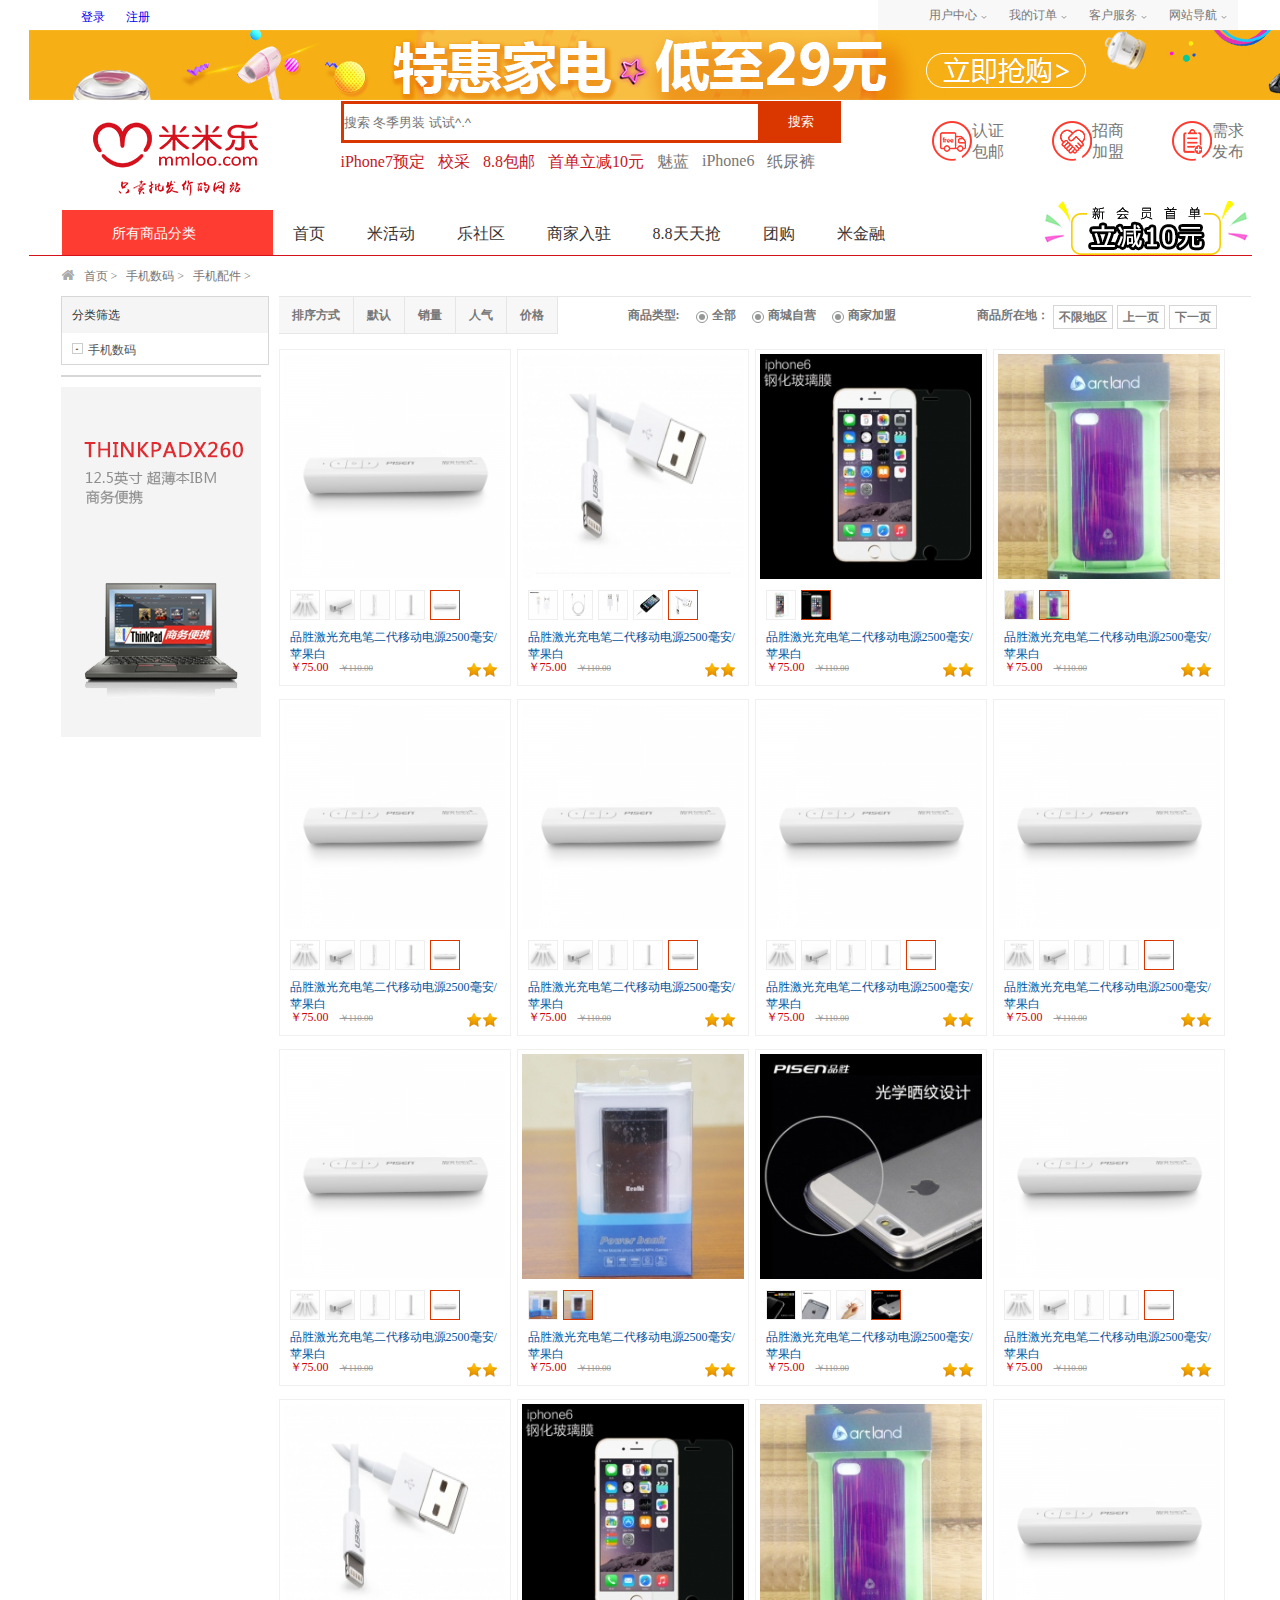
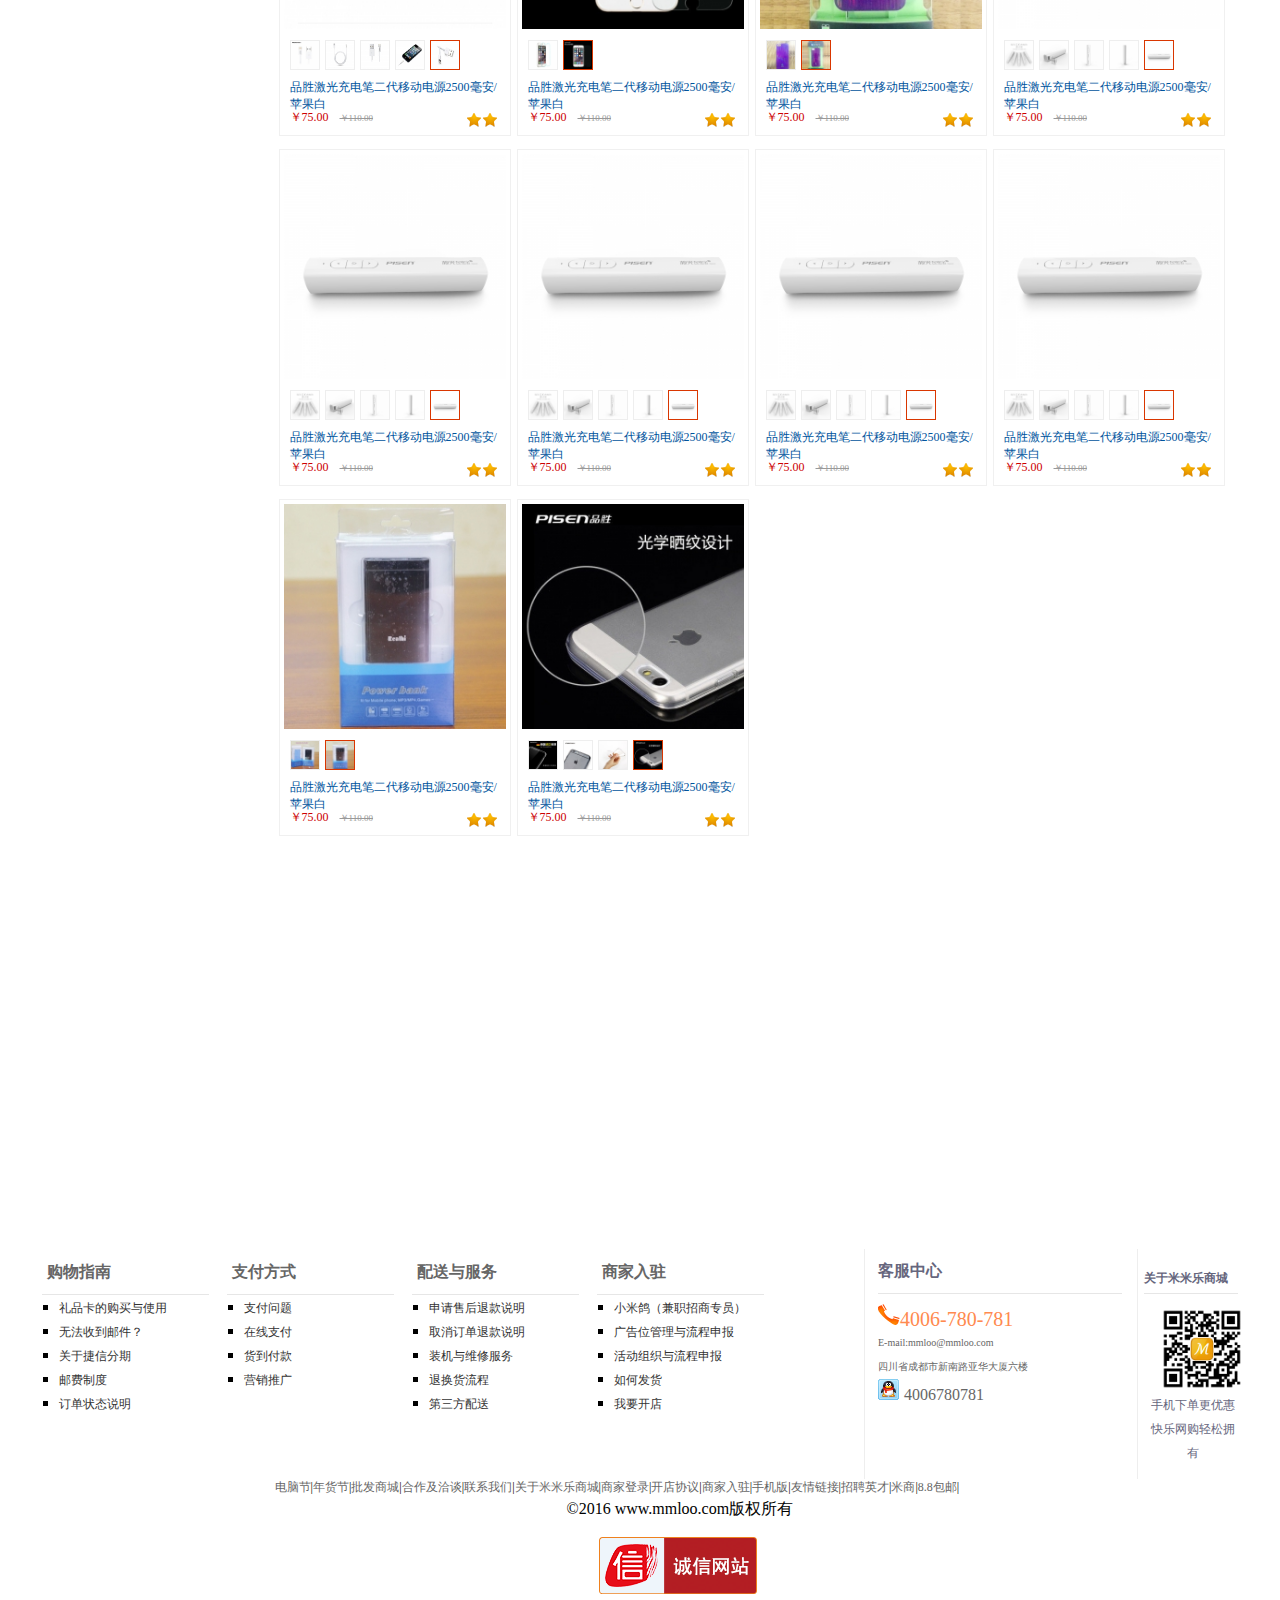
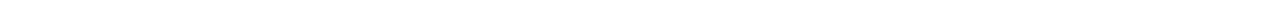
<file: 郭黎辉/mmloo/html/goods_list.html>
<!DOCTYPE html>
<html>
	<head>
		<meta charset="UTF-8">
		<title></title>
		<link rel="stylesheet" href="../css/common.css">
		<link rel="stylesheet"	href="../css/common1.css">
		<link rel = "stylesheet" href = "../css/goods_list.css">
	</head>
	<body>
		<div id="header"></div>
		<div id="search_1"></div>
		
		<div id = "main_list">
			<!--当前位置-->
			<div id = "place">
				
				<ul>
					<li><img src = "../img/deli/place.png"/><a href = "#">首页</a> > </li>
					<li><a href = "#">手机数码</a> ></li>
					<li><a href = "#">手机配件</a> ></li>
				</ul>
				
			</div>
			
			<!--所有列表-->
			<div id = "all_iphone_list">
				<div id = "all_iphone_list_left">
					<div id = "all_iphone_list_left_1">
						<h1 class = "filter">分类筛选</h1>
						<div class = "filter_box">
							<h2><b>+</b><span>手机数码</span></h2>
							<ul class = "filter_sort">
								<li class = "filter_sort_li">
									<b>+</b><span>手机配件</span>
									<ul class = "filter_1">
										<li><a href = "#">贴膜</a></li>
										<li><a href = "#">手机保护壳</a></li>
										<li><a href = "#">电池</a></li>
										<li><a href = "#">手机耳机</a></li>
										<li><a href = "#">充电器/数据线</a></li>
										<li><a href = "#">手机存储卡</a></li>
										<li><a href = "#">移动电源</a></li>
										<li><a href = "#">配件</a></li>
									
									</ul>
								</li>
								<li class = "filter_sort_li">
									<b>+</b><span>手机通讯</span>
									<ul class = "filter_1">
										<li><a href = "#">IPhone</a></li>
										<li><a href = "#">三星</a></li>
										<li><a href = "#">小米</a></li>
										<li><a href = "#">魅族</a></li>
										<li><a href = "#">华为</a></li>
										<li><a href = "#">诺基亚</a></li>
										<li><a href = "#">联想</a></li>
										<li><a href = "#">THC</a></li>
										<li><a href = "#">中兴</a></li>
										<li><a href = "#">索尼</a></li>
										<li><a href = "#">乐视</a></li>
										<li><a href = "#">其他</a></li>
										<li><a href = "#">微软</a></li>
										<li><a href = "#">儿童定位手表</a></li>
					
									</ul>
								</li>
								<li class = "filter_sort_li">
									<b>+</b><span>摄影摄像</span>
									<ul class = "filter_1">
										<li><a href = "#">单反相机</a></li>
									</ul>
								</li>
								<li class = "filter_sort_li">
									<b>+</b><span>数码配件</span>
									<ul class = "filter_1">
										<li><a href = "#">闪光灯</a></li>
										
									</ul>
								</li>
								<li class = "filter_sort_li">
									<b>+</b><span>服务产品</span>
									<ul class = "filter_1">
										<li><a href = "#">服务产品</a></li>
										
									</ul>
								</li>
								<li class = "filter_sort_li">
									<b>+</b><span>智能设备</span>
									<ul class = "filter_1">
										<li><a href = "#">健康监测</a></li>
										<li><a href = "#">智能手表</a></li>
									
									</ul>
								</li>
								
								<li class = "filter_sort_li">
									<b>+</b><span>影音娱乐</span>
									<ul class = "filter_1">
										<li><a href = "#">耳机耳麦</a></li>
										<li><a href = "#">音箱</a></li>
									
									</ul>
								</li>
							</ul>
						</div>
					</div>
					
					<div id = "all_iphone_list_left_2">
						<a href = "#"><img src = "../img/goods_list/src1/pc.jpg"/></a>
					</div>
				</div>
				
				<div id = "all_iphone_list_right">
					<h1 class = "header_nav">
						<ul class = "sort">
							<li >排序方式</li>
							<li class = "list_sort">默认</li>
							<li class = "list_sort">销量</li>
							<li class = "list_sort">人气</li>
							<li class = "list_sort">价格</li>
						</ul>
						
						<ul class = "goods_type">
							<li>商品类型:</li>
							<li class = "goods_type_list"><b><i></i></b>全部</li>
							<li class = "goods_type_list"><b><i></i></b>商城自营</li>
							<li class = "goods_type_list"><b><i></i></b>商家加盟</li>
						</ul>
						
						<ul class = "goods_position">
							<li>商品所在地：</li>
							<li class = "goods_position_2">不限地区</li>
							<li class = "goods_position_2 up_down">上一页</li>
							<li class = "goods_position_2 up_down">下一页</li>
						</ul>
					</h1>
					
					<div id = "all_iphone_message">
						
						
			
					</div>
				<!--鼠标移入创建的div-->	
					<div class = "new_div_">
						<ul class = "add_ul">
							<li class = "new_div_li1"><b>0</b><span>用户评论</span></li>
							<li class = "new_div_li2">
								<a href='#'>
									<img src = '../img/goods_list/qq1.png'/>
								</a>
								<span>在线客服</span>
							</li>
							<li class = "new_div_li2 new_div_li3">
								<a href="#">
									<img src = "../img/goods_list/logo.png"/>
								</a>
								<span>在线客服</span>
							</li>	
						</ul>
						
						<p><a href = "#">官方店铺</a></p>
						<!--阻止a的点击事件-->
						<h1><a href = "javascript:;">加入购物车</a></h1>
					</div>
					
				</div>
			</div>	
		</div>
		
		<!--底部导航-->
		
		<div id = "bottom_nav1">
				<div id = "big_bottom_nav1">
					<div class = "div1">
						<h1>购物指南</h1>
						<ul>
							<li><a href = "#">礼品卡的购买与使用</a></li>
							<li><a href = "#">无法收到邮件？</a></li>
							<li><a href = "#">关于捷信分期</a></li>
							<li><a href = "#">邮费制度</a></li>
							<li><a href = "#">订单状态说明</a></li>
							
						</ul>
					</div>
					
					<div class = "div1">
						<h1>支付方式</h1>
						<ul>
							<li><a href = "#">支付问题</a></li>
							<li><a href = "#">在线支付</a></li>
							<li><a href = "#">货到付款</a></li>
							<li><a href = "#">营销推广</a></li>
							
							
						</ul>
					</div>
					
					<div class = "div1">
						<h1>配送与服务</h1>
						<ul>
							<li><a href = "#">申请售后退款说明</a></li>
							<li><a href = "#">取消订单退款说明</a></li>
							<li><a href = "#">装机与维修服务</a></li>
							<li><a href = "#">退换货流程</a></li>
							<li><a href = "#">第三方配送</a></li>
							
						</ul>
					</div>
					
					<div class = "div1">
						<h1>商家入驻</h1>
						<ul>
							<li><a href = "#">小米鸽（兼职招商专员）</a></li>
							<li><a href = "#">广告位管理与流程申报</a></li>
							<li><a href = "#">活动组织与流程申报</a></li>
							<li><a href = "#">如何发货</a></li>
							<li><a href = "#">我要开店</a></li>
							
						</ul>
					</div>
					
				</div>
				
				<div id = "bottom_nav1_right">
					<span class = "bottom_nav1_right_left">
						<h1>客服中心</h1>
						<p class = "number"><img src = "../img/common/iphone.png" />4006-780-781</p>
						<p class = "message">E-mail:mmloo@mmloo.com</p>
						<p class = "message">四川省成都市新南路亚华大厦六楼</p>
						<p class = "qq"><a href = "#"><img src = "../img/common/qq_index.gif"/>4006780781</a></p>
					</span>
					
					<span class = "bottom_nav1_right_right">
						<h1><a href = "#">关于米米乐商城</a></h1>
						<p><img src = "../img/common/scmmloo.png"></p>
						<p class = "txt">手机下单更优惠快乐网购轻松拥有</p>
					</span>
				</div>
			</div>	
			
		
		<div id="footer"></div> 
	
		<script src="../lib/jquery-1.12.3.js"></script>
		<script src="../js/common.js"></script>
		<script src="../js/goods_list.js"></script>
		<script src="../lib/jquery.cookie.js"></script>
		<script> 
				loadHtml("common/hearder.html", "header");
				loadHtml("common/footer.html", "footer");
				loadHtml("common/common_1.html", "search_1");
		</script> 
	</body>
</html>
</file>
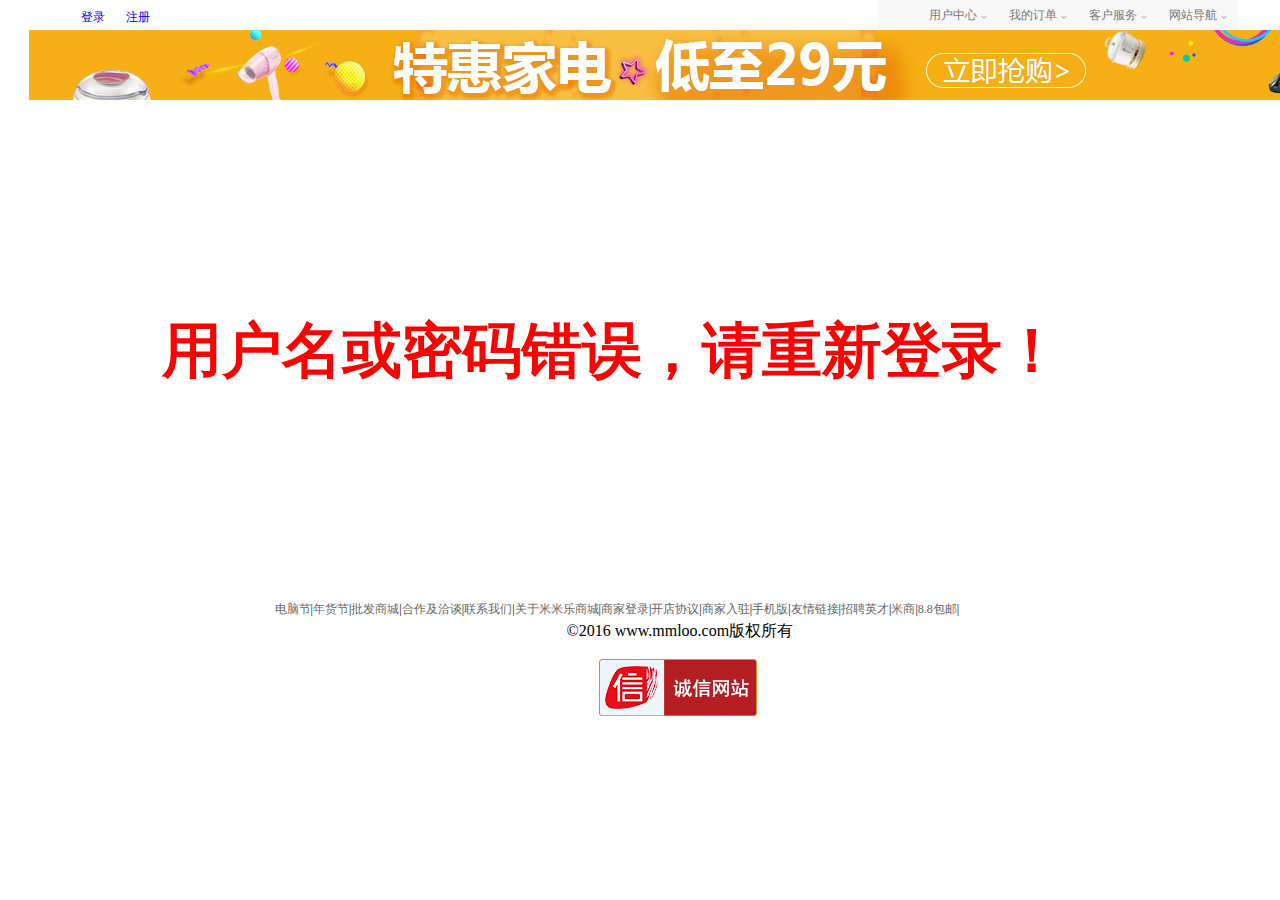
<file: 郭黎辉/mmloo/html/login_false.html>
<!DOCTYPE html>
<html>
	<head>
		<meta charset="UTF-8">
		<title></title>
		<link rel="stylesheet" href="../css/common.css">
		<link rel="stylesheet" href="../css/login_false.css">
	</head>
	<body>
		<div id="header"></div> 
		
		<div id = "main">
			<h1>用户名或密码错误，请重新登录！</h1>
		</div>
		
		<div id="footer"></div>
		
		<script src="../lib/jquery-1.12.3.js"></script>
		<script src="../js/common.js"></script>
		<script src = "../lib/jquery.cookie.js"></script>
		<script src = "../js/login.js"></script>
		<script src = "../js/login_false.js"></script>
		<script>
			loadHtml("common/hearder.html", "header");
			loadHtml("common/footer.html", "footer");
			
		</script>
	</body>
</html>
</file>
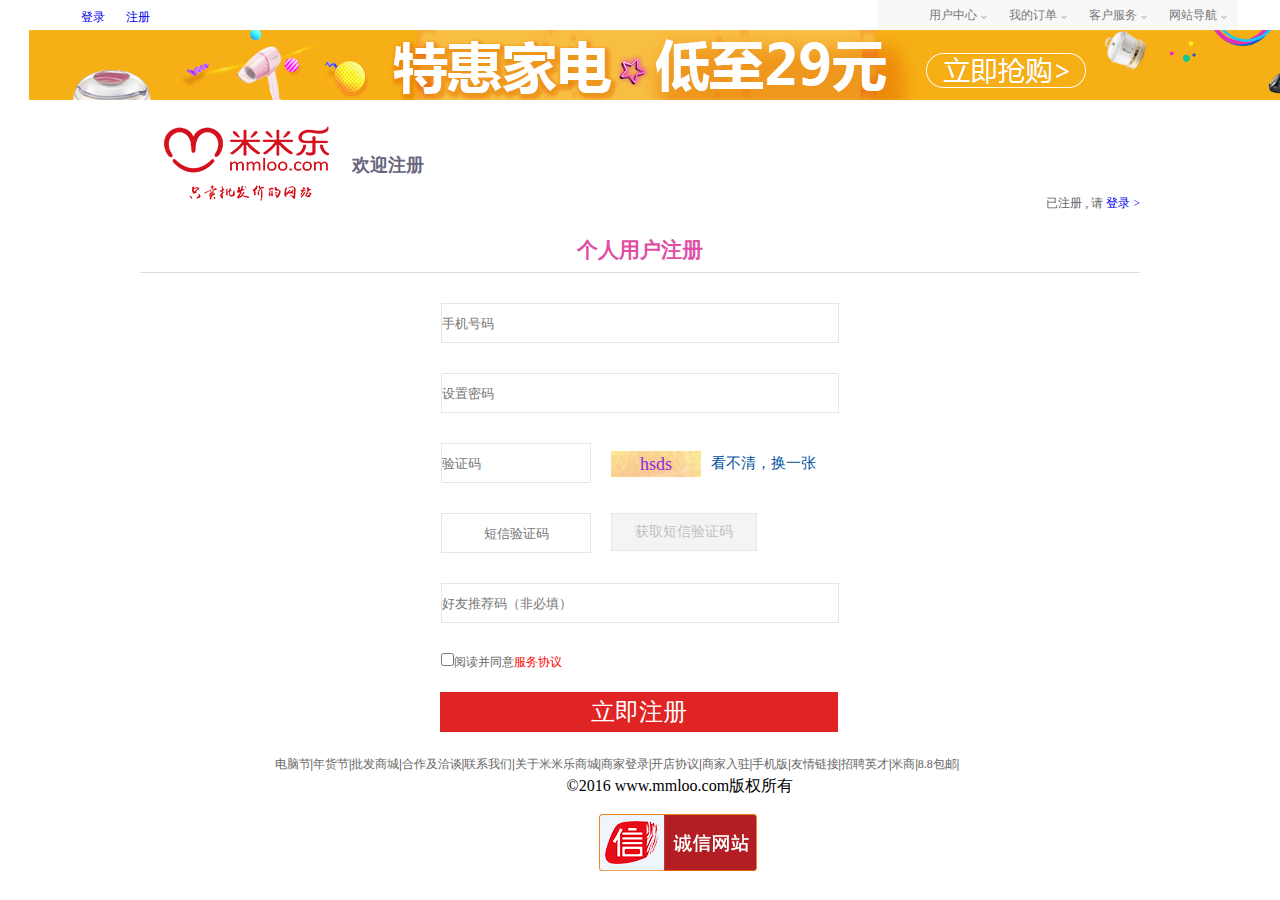
<file: 郭黎辉/mmloo/html/regist.html>
<!DOCTYPE html>
<html>
	<head>
		<meta charset="UTF-8">
		<title></title>
		<link rel="stylesheet" href="../css/common.css">
		<link rel="stylesheet" href="../css/regist.css">
	</head>
	<body>
		<div id="header"></div> 
		
		<div id = "main">
			<div id = "regist_header">
				<div class = "regist_header_logo">
					<a href = "#"><img src = "../img/common/logo.png" /></a>
					<h1>欢迎注册</h1>
				</div>
				
				<div class = "regist_header_right">
					<span>已注册 , 请 <a href = "#">登录 ></a></span>
				</div>
			</div>
			
			<div id = "regist_main">
				
					<h2>个人用户注册</h2>
					<div id = "form">
						<p class = "txt phone"><input type = "text" placeholder="手机号码" /></p>
						
						<p class = "txt pwd"><input type = "password" placeholder="设置密码"/></p>
						<p class = "yan_code"><input type = "text" placeholder="验证码"/><span class = "code">hsds</span><span class = "hint">看不清，换一张</span></p>
						<p class = "msm"><input class = "input1" type = "text" placeholder="短信验证码"/><input class = "input2" type = "button" value="获取短信验证码"/></p>
						<p class = "txt friend"><input type = "text" placeholder="好友推荐码（非必填）" /></p>
						<p class = "check"><input type = "checkbox"/>阅读并同意<span>服务协议</span></p>
						<button class = "btn">立即注册</button>
					</div>
					
					<h1 class = "hint1"></h1>
					<h1 class = "hint2"></h1>
					<h1 class = "hint3"></h1>
					<h1 class = "hint4"></h1>
					<h1 class = "hint5"></h1>
					<h1 class = "hint6"></h1>
					
					<b class = "b1"><img /></b>
					<b class = "b2"><img /></b>
					<b class = "b3"><img /></b>
					<b class = "b4"><img /></b>
					
					
					
					<span class = "user">
						<img src = "../img/regist/user_1.png"/>
					</span>
					<span class = "pwd_">
						<img src = "../img/regist/pwd.png"/>
					</span>
					<span class = "code_">
						<img src = "../img/regist/code.png"/>
					</span>
					<span class = "msm_">
						<img src = "../img/regist/msm.png"/>
					</span>
					<span class = "friend_">
						<img src = "../img/regist/friend.png"/>
					</span>
			</div> 
		</div>
		
		<div id="footer"></div>
		
		<script src="../lib/jquery-1.12.3.js"></script>
		<script src="../js/common.js"></script>
		<script src = "../js/regist.js"></script>
		<script src = "../lib/jquery.cookie.js"></script>
		<script>
			loadHtml("common/hearder.html", "header");
			loadHtml("common/footer.html", "footer");
			
		</script>
	</body>
</html>
</file>
<file: 郭黎辉/mmloo/css/common.css>
*{
	margin:0;
	padding:0;
	border:none;
 
}

ul,li{
	list-style: none;
}
a{
	text-decoration: none;
}
/*--hearder--*/
#header{
	width:1223px;
	height:101px;
	margin:0 auto;
	background:white;
}
#header #left{
	float:left;
}
#header #left .span_1{
	margin-left:52px;
	margin-right:21px;
}

#header #left span{
	font-size: 12px;
	color:#555;
	margin-top:9px;
	float:left;
	
}

#header #right{
	
	float:right;
	margin-right:14px;
	width:360px;
	background:#f8f8f8;
	height:30px;
	
}

#header #right .right_ul{
	float: right;
	/*width:340px;
	height:30px;*/
	
}
#header #right .right_ul .right_ul_li{
	width:80px;
	

	background:#f8f8f8;
	float: left;
	cursor: pointer;
	
	position: relative;
	
}
#header #right .right_ul .right_ul_li:hover{
	background:#fff;
	width:78px;
	border:1px solid #f8f8f8;
	border-top:none;
}
#header #right .right_ul .right_ul_li .right_list1{
	position: absolute;
	left:0;
	top:30px;
	display: none;
	background:#fff;
}
#header #right .right_ul .right_ul_li .right_list1 li{
	font-size: 12px;
	height:26px;
	line-height: 26px;
	width:78px;
	text-align: center;
	color:#777;
	
}
#header #right .right_ul .right_ul_li .right_list1 li:hover{
	color:#ff3300;
	background:#f7f7f7;
}
#header #right .right_ul .right_ul_li p:hover{
	color:#ff3300;
}
#header #right .right_ul .right_ul_li p{
	height:30px;
	font-size:12px;
	color:#777;
	text-align: center;
	line-height: 30px;
}
#header #right .right_ul .right_ul_li img{
	margin-left:4px;
	
}



/*#header #right span{
	font-size:12px;
	color:#555;
	float:left;
	margin-top:9px; 
	margin-left:36px;
	position: relative;	 
}*/
/*#header #right span .list_header{
	
	
}
#header #right span .list_header li a{
	color: red;
	display: none;
}*/
/*#header #right span img{
	
	position:absolute;
	top:4px;
	left:54px;
	
}*/

#header_logo{
	width:1223px;
	height:70px;
}
/*#header_logo img{
	width:1223px;
	height:70px;
}*/

#footer{
	width:1223px;
	height:124px;
	background:#fff;
	margin:0 auto;
	position:relative;
}

#footer_list li{
	float:left;
	font-size:12px;
	
}
#footer_list li a{
	color:#666;
}
#footer_list{
	margin-left:246px;
}
#cxlogo{
	position:absolute;
	top:58px;
	left:570px;
}
#com{
	position:absolute;
	left:538px;
	top:20px;
}
</file>
<file: 郭黎辉/mmloo/css/common1.css>
#search{
	margin:0 auto;
	width:1223px;
	height:100px;
}
#search img{
	margin-left:40px;
	margin-top:20px;
	float: left;
}
#search #search_middle{
	float:left;
	width:500px;
	height:100px;
	background:#fff;
	
	margin-left:60px;
}
#search #search_middle input{
	width:414px;
	height:36px;
	border:3px solid #d93600;
	float:left;
	
	
}
#search #search_middle .btn{
	
	width:80px;
	height:42px;
	background: #d93600;
	float:left;
	color:#fff;
}
#search #search_middle ul{
	float:left;
}
#search #search_middle ul li{
	float:left;
	margin-right:13px;
	margin-top:9px;
	
}
#search #search_middle ul li a{
	color:#c81623;
}
#search #search_middle ul li .gray{
	color:#777;
}
#search #search_middle ul li .gray:hover{
	color:#c81623;
}
#search_right{
	float:right;
	width:360px;
	height:100px;
}
#search_right ul{
	float:left;
	width:360px;
	height:100px;
}
#search_right ul li{
	float:left;
	width:120px;
	
	
}
#search_right ul li span{
	margin-top:20px;
	display: block;
	color:#777;
}


/*nav导航*/
#nav{
	width:1223px;
	height:54px;
	background: #fff;
	margin:0 auto;
}
/*导航头*/
#nav_header{
	width:1223px;
	height:54px;
	background:#fff;
	border-bottom: 2px solid #d4121b;
}
#all_nav{
	width:211px;
	height:45px;
	background:#fe3c32;
	float: left;
	margin-top:9px;
	margin-left:33px;
	
}
#all_nav a{
	display: block;
	color: white;
	font-size:14px;
	margin-top:15px;
	margin-left:50px;
	
}
#nav_list{
	width:740px;
	height:54px;
	background:#fff;
	float: left;
	margin-left:20px;
}
#nav_list ul li{
	float: left;
	margin-right:42px;
	margin-top:23px;
	
}
#nav_list ul li a{
	color:#393333;
}
#nav_list ul li a:hover{
	color:#d41294;
}
#nav_header img{
	float:right;
}
</file>
<file: 郭黎辉/mmloo/css/goods_list.css>
#main_list{
	width:1223px;
	/*height:1000px;*/
	overflow: hidden;
	margin:0 auto;
	background:blue;
	
}
/*当前位置*/
#place{
	border-top:1px solid #d4121b;
	width:1223px;
	height:40px;
	background:#fff;
}
#place ul{
	margin-left:32px;
}
#place ul li{
	float: left;
	color: #777;
	font-size: 12px;
	height:40px;
	line-height: 40px;
	margin-right:9px;
	
}
#place ul li a{
	color: #777;
	font-size: 12px;
}
#place ul li img{
	margin-right:9px;
}
#place ul li a:hover{
	color:red;
}

/*所有手机列表*/
#all_iphone_list{
	width:1223px;
	/*height:800px;*/
	overflow: hidden;
	background:#fff;

}
/*左边列表*/
#all_iphone_list_left{
	float: left;
	width:208px;
	/*height:700px;*/
	overflow: hidden;
	background:#fff;
	margin-left:32px;
}
#all_iphone_list_left_1{
	width:206px;
	/*height:427px;*/
	overflow: hidden;
	border:1px solid #d7d7d7;
	background:#f5f5f5;
}
#all_iphone_list_left_2{
	border-top:2px solid #d7d7d7;
	width:200px;
	height:350px;
	padding-top:10px;
	background:#fff;
	margin-top:10px;
}
#all_iphone_list_left_1 .filter{
	width:196px;
	height:36px;
	color: #333;
	font-size: 12px;
	line-height: 36px;
	margin-left: 10px;
	background:#f5f5f5;
	font-weight: normal;
}
#all_iphone_list_left_1 .filter_box{
	/*height:28px;*/
	width:206px;
	background:#fff;
	overflow: hidden;
}
#all_iphone_list_left_1 .filter_box h2 span{
	height:28px;
	font-weight: normal;
	font-size: 12px;
	color:#555;
	line-height: 28px;
	cursor: pointer;
	
}
#all_iphone_list_left_1 .filter_box h2 b{
	width:9px;
	height:9px;
	border: 1px #ccc solid;
	background:#fff;
	text-align: center;
	line-height: 9px;
	float: left;
	margin-left: 10px;
	margin-top:10px;
	margin-right:5px;
	font-size: 5px;
	cursor:pointer;
}
/*#all_iphone_list_left_1 .filter_box .filter_sort{
	display: none;
}*/
#all_iphone_list_left_1 .filter_box .filter_sort{
	display: none;
}
#all_iphone_list_left_1 .filter_box .filter_sort .filter_sort_li{
	width:206px;
	/*height:18px;*/
	
	overflow: hidden;
	color:#555;
	font-size: 12px;
	padding-top:6px;
}
#all_iphone_list_left_1 .filter_box .filter_sort .filter_sort_li span{
	
	cursor: pointer;
	color:#555;
	font-size: 12px;
	
}
#all_iphone_list_left_1 .filter_box .filter_sort .filter_sort_li b{
	width:9px;
	height:9px;
	border: 1px #ccc solid;
	background:#fff;
	text-align: center;
	line-height: 9px;
	float: left;
	margin-right: 5px;
	margin-top:3px;
	margin-left:26px;
	cursor: pointer;
	
}
/*二级菜单*/

#all_iphone_list_left_1 .filter_box .filter_sort .filter_sort_li .filter_1{
	display: none;
}
#all_iphone_list_left_1 .filter_box .filter_sort .filter_sort_li .filter_1 li{
	height:24px;
	line-height: 24px;
	font-size: 12px;
	color: #ddd;
	margin-left:58px;
}
/*右边列表*/
#all_iphone_list_right{
	width:972px;
	/*height:800px;*/
	overflow: hidden;
	background:#fff;
	float: left;
	margin-left:10px;
}
#all_iphone_list_right .header_nav{
	height:37px;
	width:972px;
	background:#fff;
	border-top:1px solid #e6e6e6;
}
#all_iphone_list_right .header_nav .sort{
	float: left;
	width:306px;
	background:#fff;
}
#all_iphone_list_right .header_nav .sort li{
	float: left;
	font-size: 12px;
	color:#777;
	padding-left:13px;
	padding-right: 13px;
	border-right:1px solid #e6e6e6;
	height:36px;
	line-height: 36px;
	text-align: center;
	background:#f7f7f7;
	border-bottom: 1px solid #e6e6e6;
}
#all_iphone_list_right .header_nav .sort .list_sort:hover{
	color:red;
	background:#fff;
	border-bottom: none;
	cursor: pointer;
}
#all_iphone_list_right .header_nav .goods_type{
	float:left;
	padding-left:43px;
	width:349px;
	background:#fff;
}
#all_iphone_list_right .header_nav .goods_type li{
	float: left;
	font-size: 12px;
	color:#777;
	height:36px;
	line-height: 36px;
	margin-right:16px;
	
}
#all_iphone_list_right .header_nav .goods_type li b{
	float: left;
	width:10px;
	height:10px;
	border-radius: 6px;
	background:#fff;
	border: 1px solid #959696;
	margin-top:14px;
	margin-right:4px;
}
#all_iphone_list_right .header_nav .goods_type li b i{
	float: left;
	width:6px;
	height:6px;
	border-radius:3px;
	background:#959696;
	margin-top:2px;
	margin-left:2px;
}#all_iphone_list_right .header_nav .goods_type .goods_type_list:hover{
	cursor: pointer;
	color: #d93600;
}
#all_iphone_list_right .header_nav .goods_type .goods_type_list:hover b i{
	background:#d93600;
}
#all_iphone_list_right .header_nav .goods_type .goods_type_list:hover b{

	border: 1px solid #d93600;
}
.goods_position{
	float: left;
}
.goods_position li{
	float: left;
	font-size: 12px;
	color:#777;
	line-height:36px;
	height:36px;
	
}
.goods_position .goods_position_2{
	padding:5px;
	border:1px solid #d6d6d6;
	height:12px;
	line-height: 12px;
	margin-top:8px;
	margin-left:4px;
}
.goods_position .up_down:hover{
	background:red;
	color:#fff;
}
/*所有图片*/
#all_iphone_message{
	margin-top:15px;
	width:972px;
	height:2500px;
	overflow: hidden;
	background: #fff;
	position: relative;
	
}
#all_iphone_list_right #all_iphone_message .new_div_1{
	width:230px;
	height:335px;
	overflow: hidden;
	border:1px solid #f0f0f0;
	float: left;
	/*margin-left:8px;*/
	position: absolute;
	z-index: 1;

	
}

/*大图*/
#all_iphone_list_right #all_iphone_message .new_div_1 .ul_big{
	width:230px;
	height:230px;
	overflow: hidden;
	position: relative;
}
#all_iphone_list_right #all_iphone_message .new_div_1 .ul_big li{
	position: absolute;
	top:0px;
	left:0px;
}
#all_iphone_list_right #all_iphone_message .new_div_1 .ul_big li img{
	width:222px;
	height:225px;
	margin-left:4px;
	margin-top:4px;
}

#all_iphone_list_right #all_iphone_message .new_div_1 .big{
	width:222px;
	height:225px;
	margin-left:4px;
	margin-top:4px;
	cursor: pointer;
}
#all_iphone_list_right #all_iphone_message .new_div_1 .move_div{
	width:230px;
	height:108px;
}
#all_iphone_list_right #all_iphone_message .new_div_1 .small_ul{
	width:230px;
	height:42px;
	margin-left:10px;
}
#all_iphone_list_right #all_iphone_message .new_div_1 .small_ul .li1{
	margin-left: 10px;
}
#all_iphone_list_right #all_iphone_message .new_div_1 .small_ul li{
	width:28px;
	height:28px;
	float: left;
	border:1px solid #eee;
	margin-top:10px;
	margin-right:5px;
	cursor: pointer;
}
/*#all_iphone_list_right #all_iphone_message .new_div_1 .small_ul li:hover{
	border:1px solid #d93600;
}*/
#all_iphone_list_right #all_iphone_message .new_div_1 .small_ul li.change_border{
	border:1px solid #d93600;
}

#all_iphone_list_right #all_iphone_message .new_div_1 .small_ul li img{
	width:28px;
	height:28px;
}
#all_iphone_list_right #all_iphone_message .new_div_1 .p1{
	font-size: 12px;
	color:#00549d;
	margin-left: 10px;
	margin-right: 10px;
	height:28px;
	background:#fff;
	margin-top:7px;
}
#all_iphone_list_right #all_iphone_message .new_div_1 .p1 a{
	font-size: 12px;
	color:#00549d;
}
#all_iphone_list_right #all_iphone_message .new_div_1 .p1 a:hover{
	color:#ff0000;
}
#all_iphone_list_right #all_iphone_message .new_div_1 .p2{
	margin-left: 10px;
	height:30px;
	
}
#all_iphone_list_right #all_iphone_message .new_div_1 .p2 .span1{
	color:#cc0000;
	font-size:12px;
	margin-right: 11px;
}
#all_iphone_list_right #all_iphone_message .new_div_1 .p2 .span2{
	color:#999;
	font-size:9px;
}
#all_iphone_list_right #all_iphone_message .new_div_1 .p2 .span3{
	float: right;
	margin-right:11px;
	margin-top:6px;
	
}
#all_iphone_list_right #all_iphone_message .new_div_1 .p2 .span3 img{
	margin-right:2px;
}

/*鼠标移入时，创建的div*/
#all_iphone_list_right .new_div_{
	width:230px;
	height:116px;
	display: none;
	background: #fff;
	
}
#all_iphone_list_right .new_div_ .add_ul{
	width:214px;
	height:50px;
	margin-left: 8px;
	margin-right: 8px;
}
#all_iphone_list_right .new_div_ .add_ul li{
	float: left;
	width:70px;
	height:50px;
	border-top:1px solid #eee;
}
#all_iphone_list_right .new_div_ .add_ul .new_div_li1{
	border-right: 1px solid #999;
}
#all_iphone_list_right .new_div_ .add_ul .new_div_li1 b{
	float:left;
	width:70px;
	height:29px;
	line-height: 29px;
	text-align: center;
	font-size: 10px;
}
#all_iphone_list_right .new_div_ .add_ul .new_div_li1 span{
	width:70px;
	height:21px;
	line-height: 21px;
	text-align: center;
	color:#999;
	font-size: 12px;
	float: left;
}
#all_iphone_list_right .new_div_ .add_ul .new_div_li2{
	border-right: 1px solid #999;
}
#all_iphone_list_right .new_div_ .add_ul .new_div_li2 img{
	margin-left:24px;
	margin-top:4px;
	height:21px;
	width:21px;
}
#all_iphone_list_right .new_div_ .add_ul .new_div_li2 span{
	height:26px;
	width:70px;
	line-height: 26px;
	text-align: center;
	color: #999;
	font-size:12px ;
	float: left;
}
#all_iphone_list_right .new_div_ .add_ul .new_div_li3{
	border-right:none;
}

#all_iphone_list_right .new_div_ p{
	height:36px;
	width:230px;
	line-height: 36px;
	text-align: center;
	font-size: 12px;
	color: #00549d;
	border-top:1px solid #999;
}
#all_iphone_list_right .new_div_ p a{

	font-size: 12px;
	color: #00549d;
}
#all_iphone_list_right .new_div_ p a:hover{
	color:#ff0000;
}
#all_iphone_list_right .new_div_ h1{
	height:29px;
	width:230px;
	line-height: 29px;
	text-align: center;
	font-size: 12px;
	color: #fff;
	background:#d93600;
}
#all_iphone_list_right .new_div_ h1 a{
	font-size: 12px;
	color: #fff;
}


/*底部导航1*/
#bottom_nav1{
	width:1223px;
	height:230px;
	background:#fff;
	/*margin-left:50px;*/
	padding-left:27px ;
	margin:0 auto;
}
#big_bottom_nav1{
	width:822px;
	height:230px;
	float: left;
	background: #fff;
}
#bottom_nav1 .div1{
	float:left;
	margin-right:18px;
}
#bottom_nav1 .div1 h1{
	font-size:16px ;
	color:#666;
	height:45px;
	width:162px;
	line-height:45px;
	/*margin-left:27px;*/
	padding-left:5px;
	border-bottom: 1px solid #e6e6e6;
}
#bottom_nav1 .div1 ul li{
	list-style-type:square ;
	height:24px;
	line-height: 24px;;
	margin-left:17px;
}
#bottom_nav1 .div1 ul li a{
	font-size: 12px;
	color:#333;
}
#bottom_nav1_right{
	width:400px;
	height:230px;
	float: left;
	background:#fff;
}
#bottom_nav1_right .bottom_nav1_right_left{
	float: left;
	padding-left: 13px;
	width:245px;
	height:230px;
	padding-right: 14px;
	border-left: 1px solid #eee;
	border-right: 1px solid #eee;
}
#bottom_nav1_right .bottom_nav1_right_left h1{
	font-size: 16px;
	color: #66667d;
	width:244px;
	height:44px;
	line-height: 44px;
	border-bottom: 1px solid #e6e6e6;
}
#bottom_nav1_right .bottom_nav1_right_left .number{
	font-size: 20px;
	color:#ff8a4f;
	margin-top:10px;
}
#bottom_nav1_right .bottom_nav1_right_left .message{
	font-size: 10px;
	color:#666;
	line-height: 24px;
	height:24px;
}


#bottom_nav1_right .bottom_nav1_right_left .qq a{
	font-size: 16px;
	color: #666;
	margin-bottom:10px:;
	
}
#bottom_nav1_right .bottom_nav1_right_left .qq img{
	margin-right:5px;
}
.bottom_nav1_right_right{
	float: left;
	width:94px;
	background: #fff;
	padding-left:6px ;
	height:230px;
}
.bottom_nav1_right_right h1{
	
	width:94px;
	height:44px;
	line-height: 44px;
	border-bottom: 1px solid #e6e6e6;
	
}
.bottom_nav1_right_right h1 a{
	font-size: 12px;
	color: #66667d;
}
.bottom_nav1_right_right p img{
	width:80px;
	height:80px;
	margin-top:15px;
	margin-left:18px;
}
.bottom_nav1_right_right .txt{
	font-size:12px;
	color: #66667d;
	height:24px;
	line-height: 24px;
	margin-left: 4px;
	text-align: center;
}
</file>
<file: 郭黎辉/mmloo/css/login_false.css>
#main{
	width:1223px;
	height:500px;
	
}
#main h1{
	color: red;
	font-size: 60px;
	height:500px;
	width:1223px;
	line-height: 500px;
	text-align: center;
}
</file>
<file: 郭黎辉/mmloo/css/regist.css>
#main{
	width:1223px;
	height:655px;
	background:#fff;
	margin:0 auto;
}

#main #regist_header{
	width:1000px;
	height:128px;
	margin:0 auto;
	background:#fff;
}
#main #regist_header .regist_header_logo{
	
	float: left;
	height:128px;
	width:300px;
	background:#fff;
}
#main #regist_header .regist_header_logo a{
	margin-top:25px;
	float: left;
}
#main #regist_header .regist_header_logo h1{
		float: left;
		font-size: 18px;
		color:#66667d;
		height:128px;
		line-height: 128px;
}
.regist_header_right{
	float: right;
	
}
.regist_header_right span{
	margin-top:94px;
	float: right;
	font-size: 12px;
	color:#666;
}

/*注册主体*/
#regist_main{
	width:1000px;
	height:527px;
	background:#fff;
	margin:0 auto;
	position: relative;
}
#regist_main h2{
	width:134px;
	height:43px;
	background:#fff;
	color:#e04da5;
	font-size: 21px;
	padding:0 20px;
	line-height: 43px;
	text-align: center;
	margin:0 auto;
	

}
#form{
	width:1000px;
	height:483px;
	border-top:1px solid #ddd;
	margin:0 auto;
	background:#fff;
}
#form p{
	margin:0 auto;
	margin-top:30px;
	width:398px;
	height:40px;
}

#form .txt input{
	width:396px;
	height:38px;
	border:1px solid #e6e6e6;
}

#form .yan_code input{
	width:148px;
	height:38px;
	float: left;
	border:1px solid #e6e6e6;
}
#form .yan_code .code{
	float: left;
	width:90px;
	height:26px;
	background: url(../img/regist/background.jpg) no-repeat;
	margin-top:8px;
	margin-left:20px;
	color: blueviolet;
	font-size: 18px;
	line-height: 26px;
	text-align: center;
	
}
#form .yan_code .hint{
	float: left;
	margin-left:10px;
	height:40px;
	line-height: 40px;
	color:#00549d;
	font-size: 15px;
	cursor: pointer;
	
}
#form .msm .input1{
	width:148px;
	height:38px;
	float: left;
	border:1px solid #e6e6e6;
	text-align: center;
}
#form .msm .input2{
	width:146px;
	height:38px;
	float: left;
	border:1px solid #e6e6e6;
	background:#f4f4f4;
	margin-left:20px;
	text-align: center;
	color:#C1C1C1;
	font-size:14px;
	
}
#form .check{
	color: #666;
	font-size: 12px;
	height:16px;
}
#form .check span{
	color: red;
	font-size: 12px;
}

#form .btn{
	margin-left:300px;
	width:398px;
	height:40px;
	text-align: center;
	color: #fff;
	font-size: 24px;
	background: #e02323;
	margin-top:23px;
}
/*获取焦点提示*/
#regist_main .user{
	position: absolute;
	top:38px;
	left:444px;
	height:36px;
	display: none;
}

#regist_main .pwd_{
	position: absolute;
	top:108px;
	left:372px;
	height:36px;
	display: none;
}
#regist_main .friend_{
	position: absolute;
	top:318px;
	left:444px;
	height:36px;
	display: none;
}

#regist_main .msm_{
	position: absolute;
	top:248px;
	left:319px;
	height:36px;
	display: none;
}
#regist_main .code_{
	position: absolute;
	top:178px;
	left:331px;
	height:36px;
	display: none;
}
/*
 手机号码填错时，提醒的样式
 * */
.hint1.active{
	color:red;
	position: absolute;
	top:120px;
	left:310px;
	font-size: 14px;
}
#regist_main #form .phone input.border_red{
	border:1px solid red;
}
/*
 密码填错时，提醒的样式
 * */
.hint2.active{
	color:red;
	position: absolute;
	top:190px;
	left:310px;
	font-size: 14px;
}
#regist_main #form .pwd input.border_red{
	border:1px solid red;
}
/*
 验证码填错时，提醒的样式
 * */
.hint3.active{
	color:red;
	position: absolute;
	top:260px;
	left:310px;
	font-size: 14px;
}
#regist_main #form .yan_code input.border_red{
	border:1px solid red;
}
/*
 短信验证码填错时，提醒的样式
 * */
.hint4.active{
	color:red;
	position: absolute;
	top:260px;
	left:310px;
	font-size: 14px;
}
#regist_main #form .msm input.border_red{
	border:1px solid red;
}

/*没打钩同意服务时，提醒的样式*/
.hint6.active{
	color:red;
	position: absolute;
	top:504px;
	left:310px;
	font-size:14px;
}
/*
 * 填写正确与错误的图标
 */
.b1{
	position: absolute;
	top:86px;
	left:669px;
}
.b2{
	position: absolute;
	top:156px;
	left:669px;
}
.b3{
	position: absolute;
	top:226px;
	left:424px;
}
.b4{
	position: absolute;
	top:296px;
	left:424px;
}
</file>
